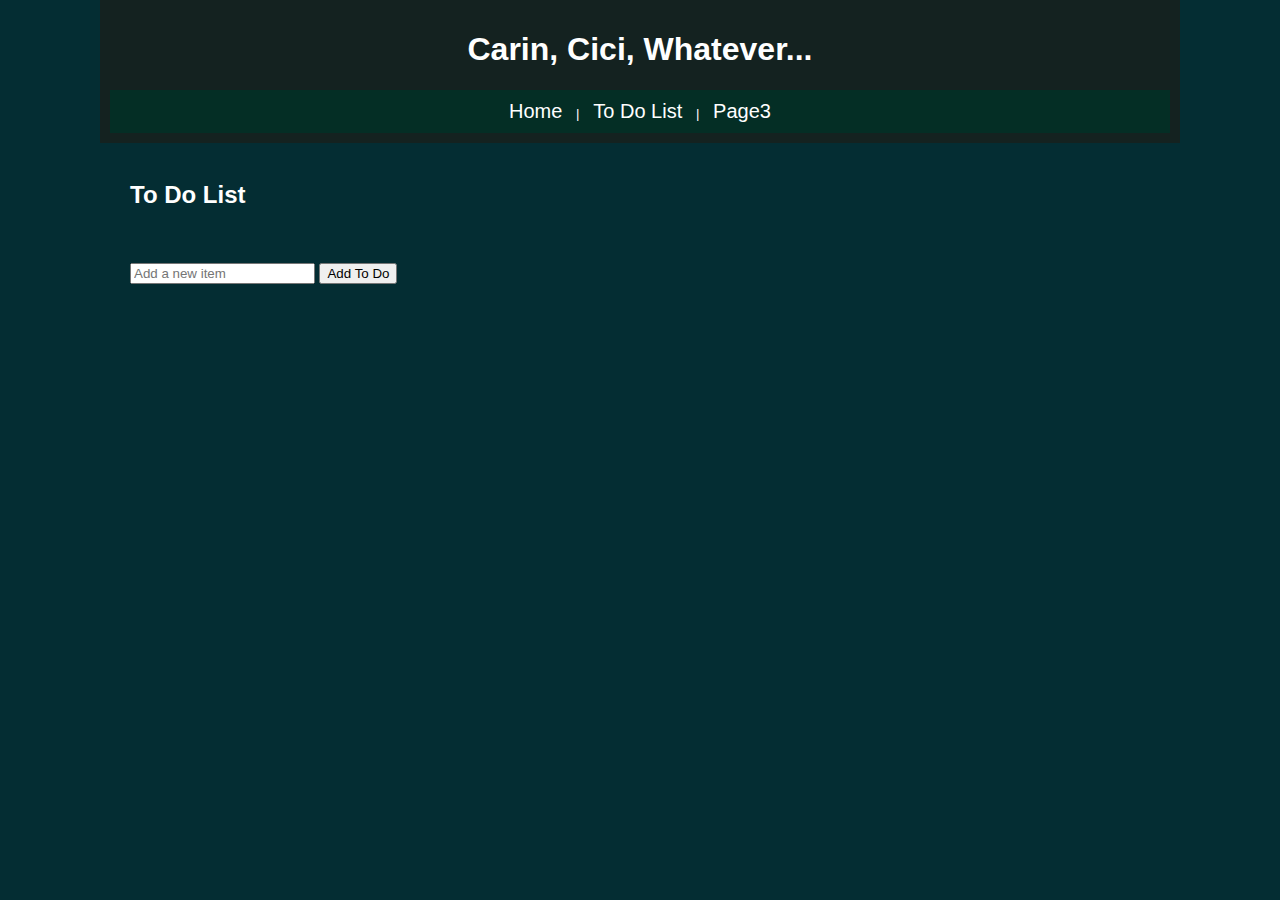
<file: todo.html>
<!DOCTYPE html>
<html lang="en">
    <head>
        <meta charset="UTF-8">
        <meta name="viewport" content="width=device-width, initial-scale=1.0">
        <title>To Do List</title>
        <link rel="stylesheet" href="css/style.css">
        <script src="todo.js" defer></script>
    </head>
    <body>
        <div id="wrapper">
                <header>
                    <h1>Carin, Cici, Whatever...</h1>
                    <nav>
                        <small>
                            <a href="index.html">Home</a> | 
                            <a href="todo.html">To Do List</a> |
                            <a href="#.html">Page3</a>
                        </small> 
                    </nav>
                </header>
                </br>
        <div id="todo-list-wrapper">
            <h2>To Do List</h2>
            </br>
            <ul class="todo-list">
            <!-- List items will go here -->
            </ul>
            <input type="text" id="new-todo" placeholder="Add a new item">
            <button type="button" id="add-todo">Add To Do</button>
        </div>
    </body>
</html>
</file>
<file: css/style.css>
body {
    font-family: Arial, sans-serif;
    margin: 0;
    padding-left: 100px;
    padding-right: 100px;
    background-color: #042d33;
    color: white;
}

main {
    max-width: 1500px;
    margin-bottom: 75px;

}

p {
    font-size: 1.3em;
}

header {
    background-color: #142220;
    color: #fff;
    padding: 10px;
    text-align: center;
}

nav {
    background-color: #042e25;
    color: #fff;
    padding: 10px;
    text-align: center;
}

nav a {
    color: #fff;
	font-size: 20px;
    text-decoration: none;
	padding: 10px;
}

nav a:hover {
	color: #61bb8e;
    text-decoration: none;
}

section {
    padding: 20px;
    margin-bottom: 50px;
}

footer {
    background-color: #042e25;
    color: #fff;
    text-align: center;
}

address {
    padding-right: 75px;
    padding-top: 15px;
    text-align: right;
}

img {
    border-style: 1px solid black;
    padding: 20px;
}

#welcome {
    color: #fff;
    font-size: xx-large;
    margin-left: 60px;
    margin-top: 20px;
    font-weight: bold;
}

#carousel {
    display: flex;
    justify-content: center;
    align-items: center;
    width: 100%;
    max-height: 300px;
    overflow: hidden;
    gap: 10px;
}

#carousel img {
    max-height: 300px;
    aspect-ratio: auto 300 / 400;
    border-radius: 10px;
}

#buttons {
    display: flex;
    justify-content: center;
    align-items: center;
    gap: 10px;
    margin-top: 10px;
}

#todo-list-wrapper {
    margin-left: 30px;
}
</file>
